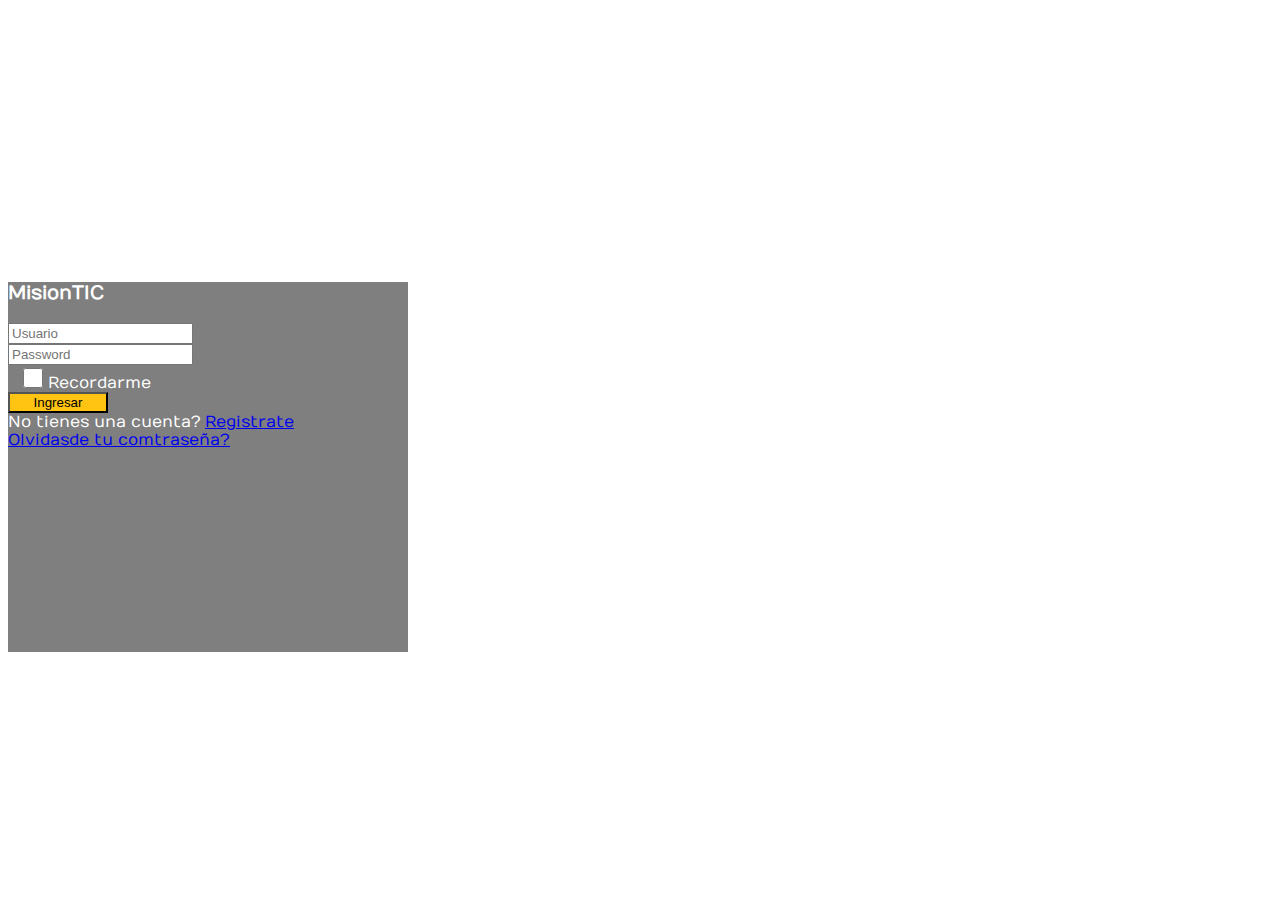
<file: Consultorio Online/FRONTEND/index.html>
<!DOCTYPE html>
<html lang="en">

<head>
    <meta charset="UTF-8">
    <meta http-equiv="X-UA-Compatible" content="IE=edge">
    <meta name="viewport" content="width=device-width, initial-scale=1.0">
    <title>Usuarios</title>
    <link href="https://cdn.jsdelivr.net/npm/bootstrap@5.2.0/dist/css/bootstrap.min.css" rel="stylesheet" integrity="sha384-gH2yIJqKdNHPEq0n4Mqa/HGKIhSkIHeL5AyhkYV8i59U5AR6csBvApHHNl/vI1Bx" crossorigin="anonymous">
    <link rel="stylesheet" href="https://use.fontawesome.com/releases/v5.3.1/css/all.css" integrity="sha384-mzrmE5qonljUremFsqc01SB46JvROS7bZs3IO2EmfFsd15uHvIt+Y8vEf7N7fWAU" crossorigin="anonymous">
    <!--HOJA DE ESTILOS-->
    <link rel="stylesheet" type="text/css" href="css/estilos.css">
</head>

<body>
    <div class="container">
        <div class="d-flex justify-content-center h-100">
            <div class="card">
                <div class="card-header">
                    <h3>MisionTIC</h3>
                    <div class="d-flex justify-content-end social_icon">
                        <span><i class="fab fa-facebook-square"></i></span>
                        <span><i class="fab fa-google-plus-square"></i></span>
                        <span><i class="fab fa-twitter-square"></i></span>
                    </div>
                </div>
                <div class="card-body">
                    <form>
                        <div class="input-group form-group">
                            <div class="input-group-prepend">
                                <span class="input-group-text"><i class="fas fa-user"></i></span>
                            </div>
                            <input type="text" class="form-control" placeholder="Usuario" id="user">
                        </div>
                        <div class="input-group form-group">
                            <div class="input-group-prepend">
                                <span class="input-group-text"><i class="fas fa-key"></i></span>
                            </div>
                            <input type="password" class="form-control" placeholder="Password" id="pass">
                        </div>
                        <div class="row align-items-center remember">
                            <input type="checkbox">Recordarme</div>
                        <div class="form-group">
                            <input type="button" value="Ingresar" class="btn float-right login_btn" onclick="validarUsuario();">
                        </div>
                    </form>
                </div>
                <div class="card-footer">
                    <div class="d-flex justify-content-center links">
                        No tienes una cuenta?<a href="#">Registrate</a>
                    </div>
                    <div class="d-flex justify-content-center">
                        <a href="#">Olvidasde tu comtraseña?</a>
                    </div>
                </div>
            </div>
        </div>
    </div>


    <!-- JAVASCRIPT -->
    <script src="https://cdn.jsdelivr.net/npm/bootstrap@5.2.0/dist/js/bootstrap.bundle.min.js" integrity="sha384-A3rJD856KowSb7dwlZdYEkO39Gagi7vIsF0jrRAoQmDKKtQBHUuLZ9AsSv4jD4Xa" crossorigin="anonymous"></script>
    <script src="js/request.js"></script>
    <!--JAVASRCIPT-->
    <script>
        async function validarUsuario() {
            let nombre_user = document.getElementById('user').value;
            let password_name = document.getElementById('pass').value;
            // let request = sendRequest('usuario/list', 'GET', '');


            let url = "http://localhost:8080/usuario/list"

            let response = await fetch(url)
            let data = await response.json()
            data.forEach(element => {
                console.log(data)
                if (nombre_user != element.nombre_usuario) {
                    alert("nombre de usuario incorrecto")
                    location.reload()
                }

                if (password_name != element.password) {
                    alert("contraseña incorrecta")
                    location.reload()
                }

                if (nombre_user == element.nombre_usuario && password_name == element.password) {

                    window.location = 'menu.html';
                }

            })
        }





        /*request.onload = function() {
            let datos = request.response;
            console.log(datos)
            datos.forEach(element => {
                if (nombre_user == element.nombre_usuario) {
                    if (password_name == element.password) {
                        window.location = 'menu.html';
                    } else {
                        alert("¡Password incorrecto!");
                    }
                } else {
                    alert("Usuario incorrecto!");
                }
            });
        }*/

        // request.onerror = function() {
        //     alert("¡Error al cargar los datos!");
        // }


        /*
        <select class="form-select" aria-label="Default select example">
        <option selected>Open this select menu</option>
        <option value="1">One</option>
        <option value="2">Two</option>
        <option value="3">Three</option>
        </select>
        */
    </script>
</body>

</html>
</file>
<file: Consultorio Online/FRONTEND/css/estilos.css>
/* Made with love by Mutiullah Samim*/

@import url('https://fonts.googleapis.com/css?family=Numans');
html,
body {
    background-image: url('http://getwallpapers.com/wallpaper/full/a/5/d/544750.jpg');
    background-size: cover;
    background-repeat: no-repeat;
    height: 100%;
    font-family: 'Numans', sans-serif;
}

.container {
    height: 100%;
    align-content: center;
}

.card {
    height: 370px;
    margin-top: auto;
    margin-bottom: auto;
    width: 400px;
    background-color: rgba(0, 0, 0, 0.5) !important;
}

.social_icon span {
    font-size: 60px;
    margin-left: 10px;
    color: #FFC312;
}

.social_icon span:hover {
    color: white;
    cursor: pointer;
}

.card-header h3 {
    color: white;
}

.social_icon {
    position: absolute;
    right: 20px;
    top: -45px;
}

.input-group-prepend span {
    width: 50px;
    background-color: #FFC312;
    color: black;
    border: 0 !important;
}

input:focus {
    outline: 0 0 0 0 !important;
    box-shadow: 0 0 0 0 !important;
}

.remember {
    color: white;
}

.remember input {
    width: 20px;
    height: 20px;
    margin-left: 15px;
    margin-right: 5px;
}

.login_btn {
    color: black;
    background-color: #FFC312;
    width: 100px;
}

.login_btn:hover {
    color: black;
    background-color: white;
}

.links {
    color: white;
}

.links a {
    margin-left: 4px;
}

.row-center {
    vertical-align: middle;
}
</file>
